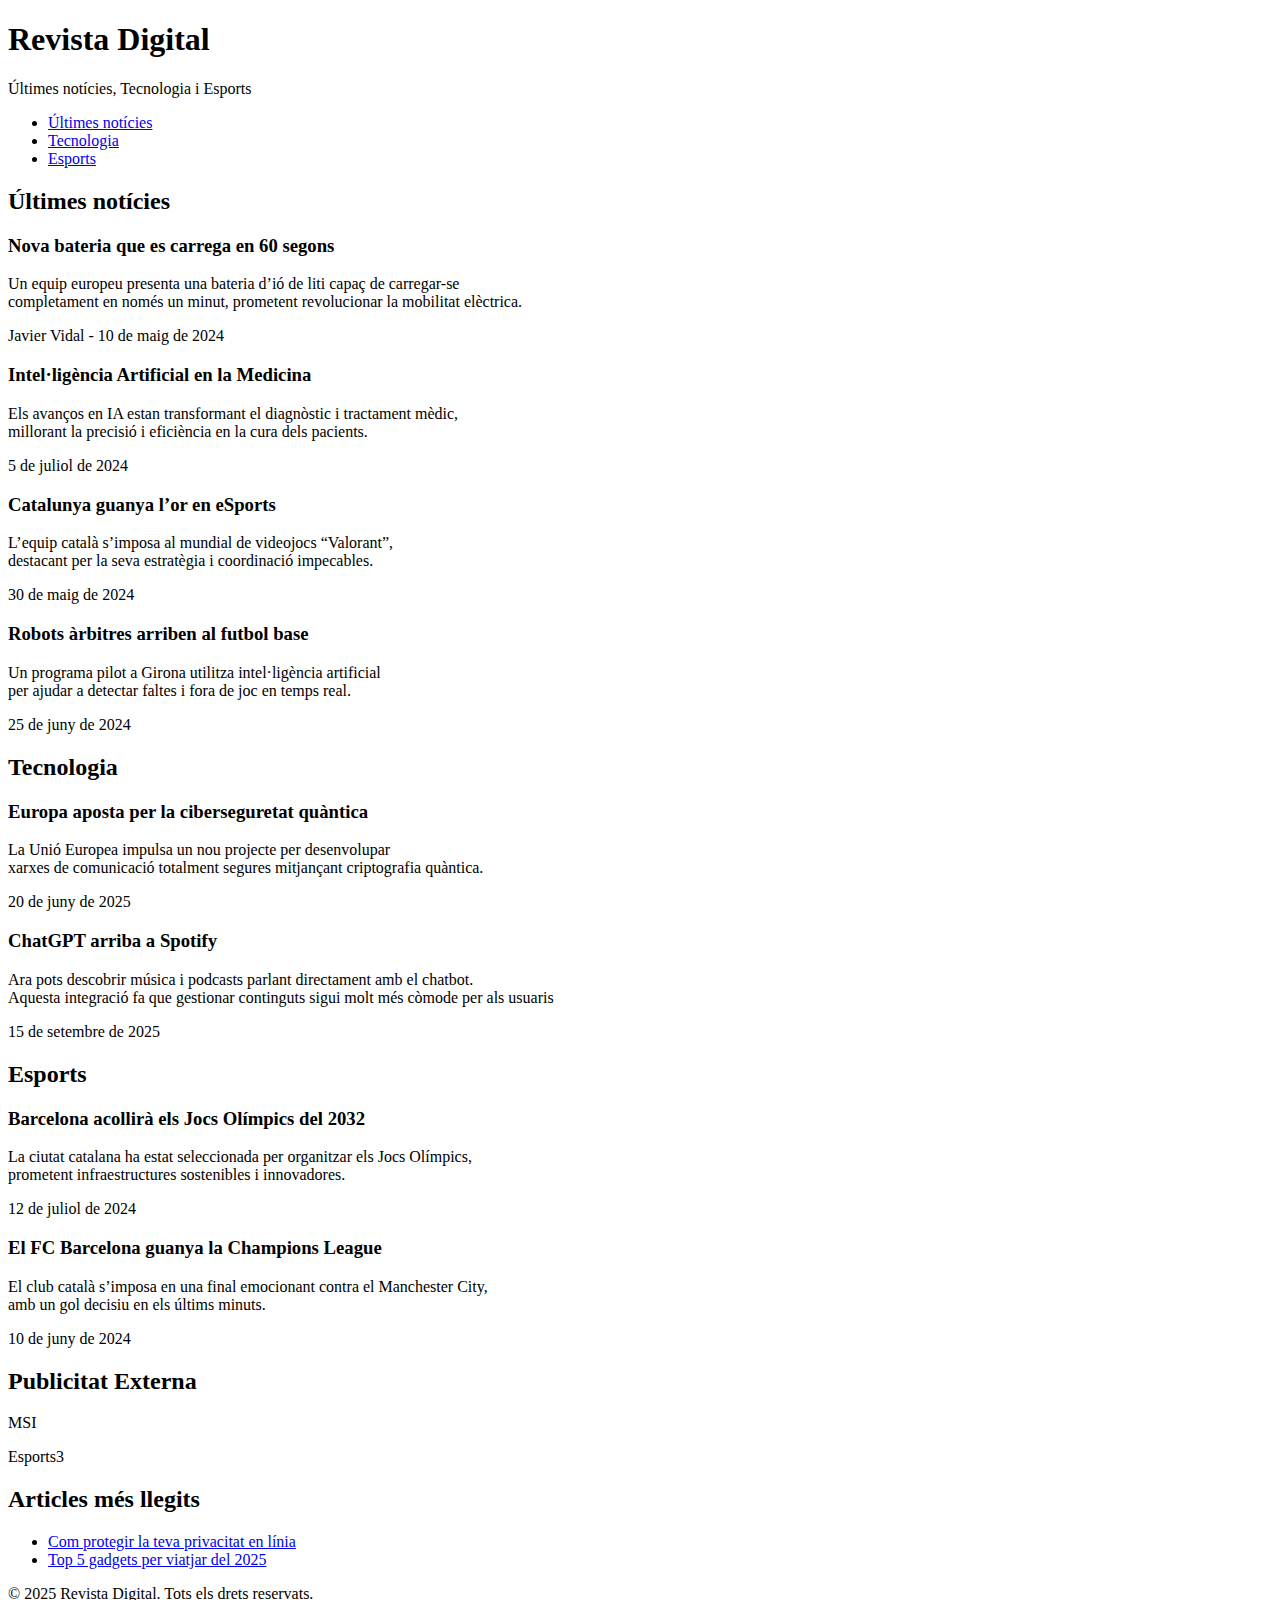
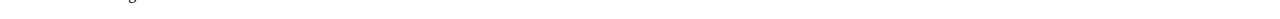
<file: Revista Digital/index.html>
<!DOCTYPE html>
<html lang="ca">
<head>
  <meta charset="UTF-8" />
  <meta name="viewport" content="width=device-width, initial-scale=1.0">
  <meta name="author" content="Javier Vidal">
  <title>Revista Digital</title>
</head>
<body>
  <header>
    <h1>Revista Digital</h1>
    <p>Últimes notícies, Tecnologia i Esports</p>
  </header>
  <nav>
    <ul>
      <li><a href="#ultimes-noticies">Últimes notícies</a></li>
      <li><a href="#tecnologia">Tecnologia</a></li>
      <li><a href="#esports">Esports</a></li>
    </ul>
  </nav>
  <main>
    <section>
      <h2 id="ultimes-noticies">Últimes notícies</h2>
      <article>
        <h3>Nova bateria que es carrega en 60 segons</h3>
        <p>Un equip europeu presenta una bateria d’ió de liti capaç de carregar-se<br> completament en només un minut,
          prometent revolucionar la mobilitat elèctrica.</p>
        <p>
          Javier Vidal - <time>10 de maig de 2024</time>
        </p>
      </article>
      <article>
        <h3>Intel·ligència Artificial en la Medicina</h3>
        <p>Els avanços en IA estan transformant el diagnòstic i tractament mèdic,<br> millorant la precisió i eficiència
          en
          la cura dels pacients.</p><time>5 de juliol de 2024</time>
      </article>
      <article>
        <h3>Catalunya guanya l’or en eSports</h3>
        <p>L’equip català s’imposa al mundial de videojocs “Valorant”,<br> destacant per la seva estratègia i
          coordinació
          impecables.</p><time>30 de maig de 2024</time>
      </article>
      <h3>Robots àrbitres arriben al futbol base</h3>
      <p>Un programa pilot a Girona utilitza intel·ligència artificial<br> per ajudar a detectar faltes i fora de joc en
        temps real.</p><time>25 de juny de 2024</time>
    </section>
    <section>
      <h2 id="tecnologia">Tecnologia</h2>
      <article>
        <h3>Europa aposta per la ciberseguretat quàntica</h3>
        <p>La Unió Europea impulsa un nou projecte per desenvolupar<br> xarxes de comunicació totalment segures
          mitjançant criptografia quàntica.</p><time>20 de juny de 2025</time>
      </article>
      <article>
        <h3>ChatGPT arriba a Spotify</h3>
        <p>Ara pots descobrir música i podcasts parlant directament amb el chatbot.<br> Aquesta integració fa que
          gestionar continguts sigui molt més còmode per als usuaris</p> <time>15 de setembre de 2025</time>
      </article>
    </section>
    <section>
      <h2 id="esports">Esports</h2>
      <article>
        <h3>Barcelona acollirà els Jocs Olímpics del 2032</h3>
        <p>La ciutat catalana ha estat seleccionada per organitzar els Jocs Olímpics,<br> prometent infraestructures
          sostenibles i innovadores.</p><time>12 de juliol de 2024</time>
      </article>
      <article>
        <h3>El FC Barcelona guanya la Champions League</h3>
        <p>El club català s’imposa en una final emocionant contra el Manchester City,<br> amb un gol decisiu en els
          últims minuts.</p><time>10 de juny de 2024</time>
      </article>
    </section>
  </main>
  <aside>
    <section>
      <h2>Publicitat Externa</h2>
      <p>MSI</p>
      <p>Esports3</p>
    </section>
    <section>
      <h2>Articles més llegits</h2>
      <ul>
        <li>
          <a href="http://" target="_blank" rel="noopener noreferrer"></a>
          <a
            href="https://www.3cat.cat/3catinfo/10-consells-per-protegir-la-teva-privacitat-a-internet-i-a-les-xarxes-socials/noticia/3075590/">Com
            protegir la teva privacitat en línia</a>
        </li>
        <li><a href="https://stereociendigital.mx/tecnologia/5-gadgets-imprescindibles-para-viajar-en-2025/">Top 5
            gadgets per viatjar del 2025</a></li>
      </ul>
    </section>
  </aside>

  <footer>
    <p>&copy; 2025 Revista Digital. Tots els drets reservats.</p>
  </footer>
</body>

</html>
</file>
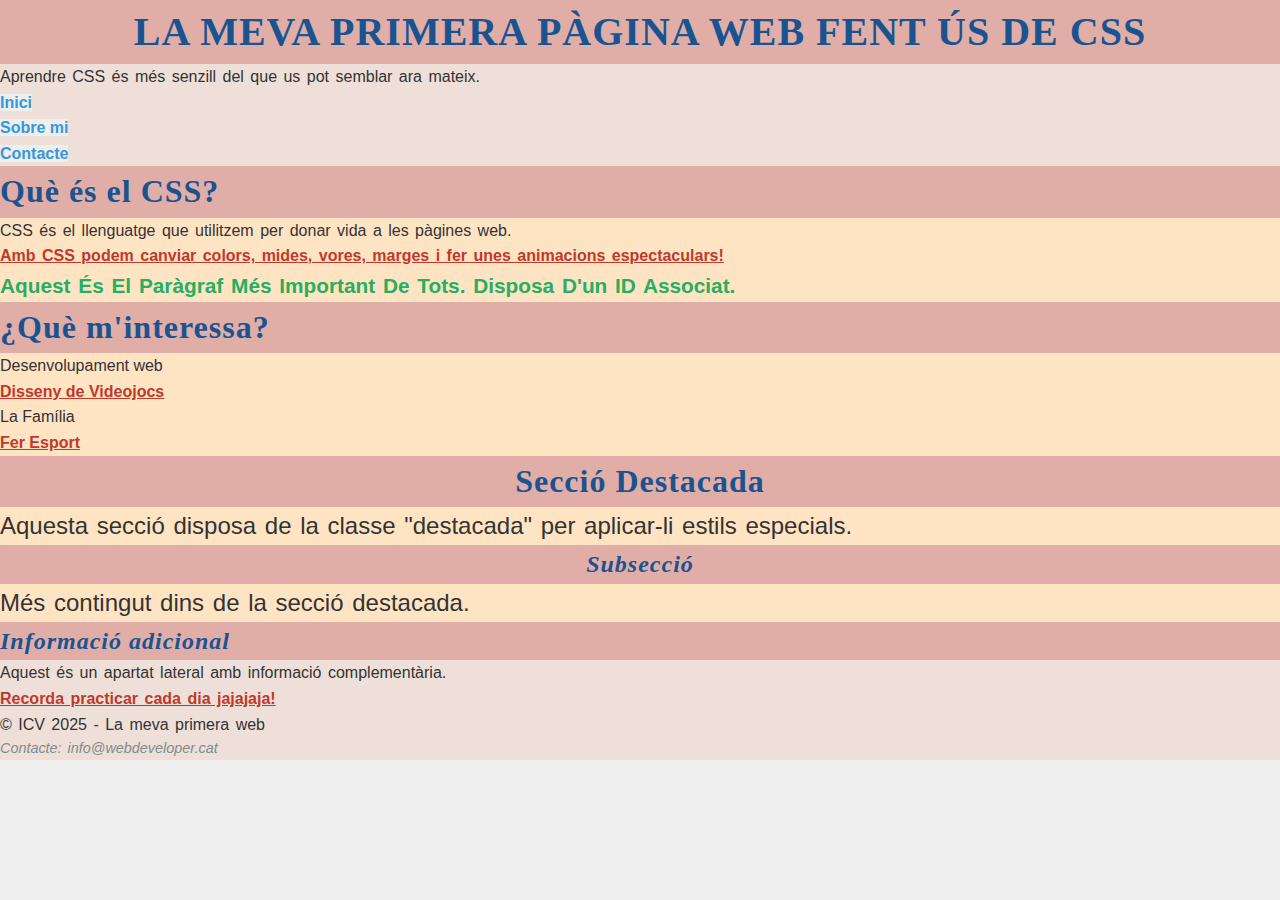
<file: Selectors basics/index.html>
<!DOCTYPE html>
<html lang="ca">
<head>
  <meta charset="UTF-8">
  <meta name="viewport" content="width=device-width, initial-scale=1.0">
  <title>1 - Selectors - Bloc Exercicis CSS</title>
  <meta name="description" content="Exercicis per treballar els Selectors Bàsics de CSS">
  <meta name="author" content="Xavi Garcia">
  <link rel="stylesheet" href="./main.css">
</head>
<body>
  <header>
    <h1>La Meva Primera Pàgina Web fent ús de CSS</h1>
    <p>Aprendre CSS és més senzill del que us pot semblar ara mateix.</p>
  </header>
  <nav>
    <ul>
      <li><a href="#inici">Inici</a></li>
      <li><a href="#jo-mateix">Sobre mi</a></li>
      <li><a href="#contacte">Contacte</a></li>
    </ul>
  </nav>
  <main>
    <section>
      <h2>Què és el CSS?</h2>
      <p>CSS és el llenguatge que utilitzem per donar vida a les pàgines web.</p>
      <p class="important">Amb CSS podem canviar colors, mides, vores, marges i fer unes
        animacions espectaculars!</p>
      <p id="principal">Aquest és el paràgraf més important de tots. Disposa d'un ID associat.</p>
    </section>
    <section>
      <h2>¿Què m'interessa?</h2>
      <ul>
        <li>Desenvolupament web</li>
        <li class="important">Disseny de Videojocs</li>
        <li>La Família</li>
        <li class="important">Fer Esport</li>
      </ul>
    </section>
    <section class="destacada">
      <h2>Secció Destacada</h2>
      <p>Aquesta secció disposa de la classe "destacada" per aplicar-li estils especials.</p>
      <h3>Subsecció</h3>
      <p>Més contingut dins de la secció destacada.</p>
    </section>
    <aside>
      <h3>Informació adicional</h3>
      <p>Aquest és un apartat lateral amb informació complementària.</p>
      <p class="important">Recorda practicar cada dia jajajaja!</p>
    </aside>
  </main>
  <footer>
    <p>&copy; ICV 2025 - La meva primera web</p>
    <p id="contacte">Contacte: info@webdeveloper.cat</p>
  </footer>
</body>
</html>
</file>
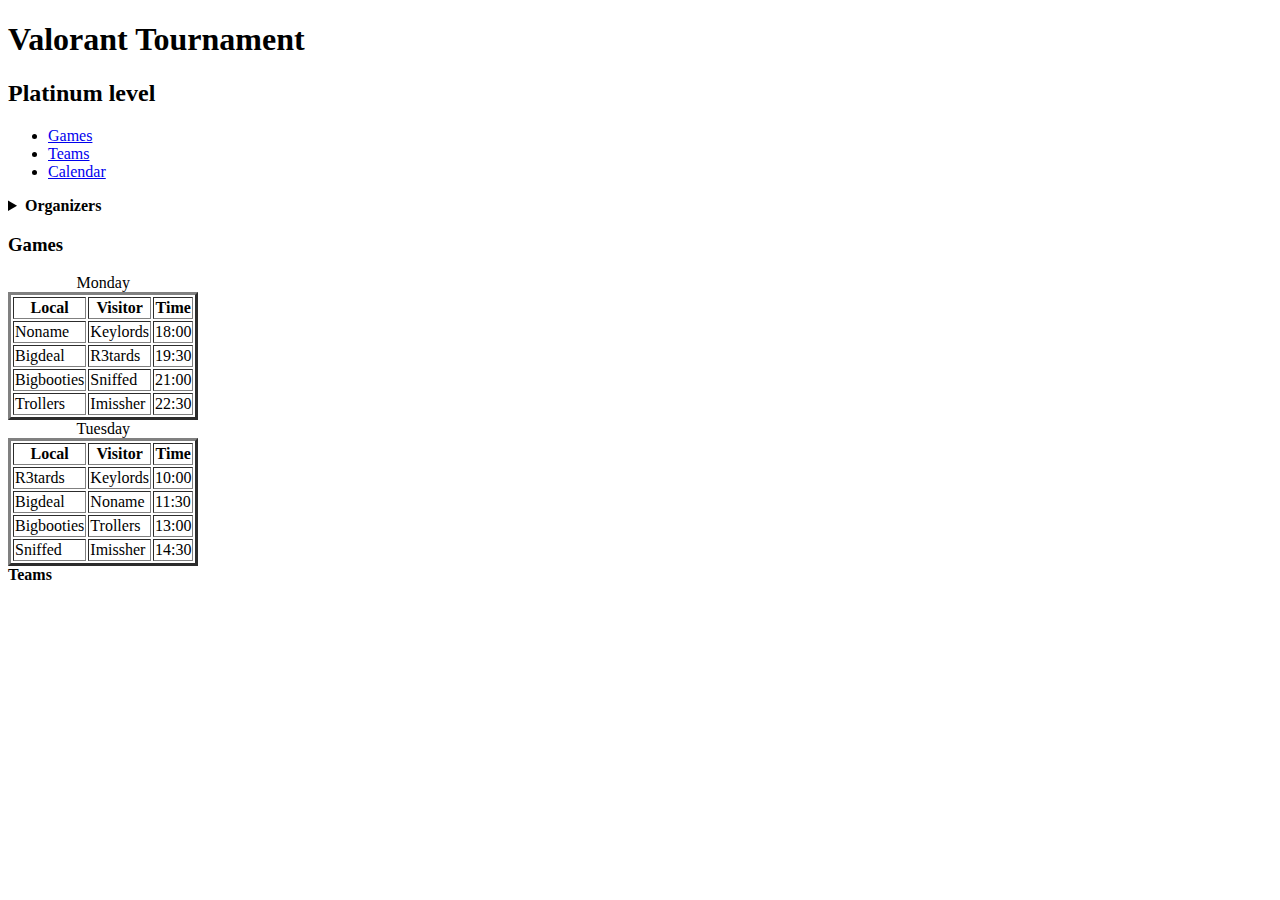
<file: Torneig d'eSports/index.html>
<!DOCTYPE html>
<html lang="en">
<head>
  <meta charset="UTF-8">
  <meta name="viewport" content="width=device-width, initial-scale=1.0">
  <meta name="author" content="Javier Vidal Gómez">
  <title>Torneig d'eSports</title>
</head>
<body>
  <header>
    <h1>Valorant Tournament</h1>
    <h2>Platinum level</h2>
  </header>
  <nav>
    <ul>
      <li><a href="#partides-html">Games</a></li>
      <li><a href="#equips-html">Teams</a></li>
      <li><a href="#calendari-html">Calendar</a></li>
    </ul>
  </nav>
  <main>
    <section>
      <details>
        <summary><strong>Organizers</strong></summary>
        <ul>
          <li>Javier Vidal — 33k followers
            <a href="https://www.youtube.com/JavierVidal" target="_blank">YouTube channel</a>
          </li>
          <li>
            Juan Godoy — 37k followers
            <a href="https://www.twitch.tv/JuanGod" target="_blank">Twitch channel</a>
          </li>
          <li>
            Roger Seguer — 42k followers
            <a href="https://www.youtube.com/RogerHS" target="_blank"> YouTube channel</a>
          </li>
          <li>
            Marc Larrea — 41k followers
            <a href="https://www.tiktok.com/Marclag" target="_blank"> TikTok channel</a>
          </li>
          <li>
            Marc Garcia — 36k followers
            <a href="https://www.twitch.tv/MarcEngine" target="_blank"> Twitch channel</a>
          </li>
          <li>
            Cristian Morales — 48k followers
            <a href="https://www.youtube.com/CristianSouls" target="_blank">YouTube channel</a>
          </li>
        </ul>
      </details>
    </section>
    <section>
      <h3 class="partides-html">Games</h3>
      <table border="3">
        <caption>Monday</caption>
        <thead>
          <tr>
            <th>Local</th>
            <th>Visitor</th>
            <th>Time</th>
          </tr>
        </thead>
        <tbody>
          <tr>
            <td> Noname</td>
            <td> Keylords </td>
            <td> 18:00 </td>
          </tr>
          <tr>
            <td> Bigdeal</td>
            <td> R3tards </td>
            <td> 19:30 </td>
          </tr>
          <tr>
            <td> Bigbooties</td>
            <td> Sniffed </td>
            <td> 21:00 </td>
          </tr>
          <tr>
            <td> Trollers</td>
            <td> Imissher </td>
            <td> 22:30 </td>
          </tr>
        </tbody>
      </table>
    </section>
    <section>
      <table border="3">
        <caption>Tuesday</caption>
        <thead>
          <tr>
            <th>Local</th>
            <th>Visitor</th>
            <th>Time</th>
          </tr>
        </thead>
        <tbody>
          <tr>
            <td> R3tards</td>
            <td> Keylords </td>
            <td> 10:00 </td>
          </tr>
          <tr>
            <td> Bigdeal</td>
            <td> Noname </td>
            <td> 11:30 </td>
          </tr>
          <tr>
            <td> Bigbooties</td>
            <td> Trollers </td>
            <td> 13:00 </td>
          </tr>
          <tr>
            <td> Sniffed</td>
            <td> Imissher </td>
            <td> 14:30</td>
          </tr>
        </tbody>
      </table>
    </section>
    <section>
      <strong><a class="equips-html">Teams</a></strong>
      <table>


      </table>
    </section>

  </main>

</body>
</html>
</file>
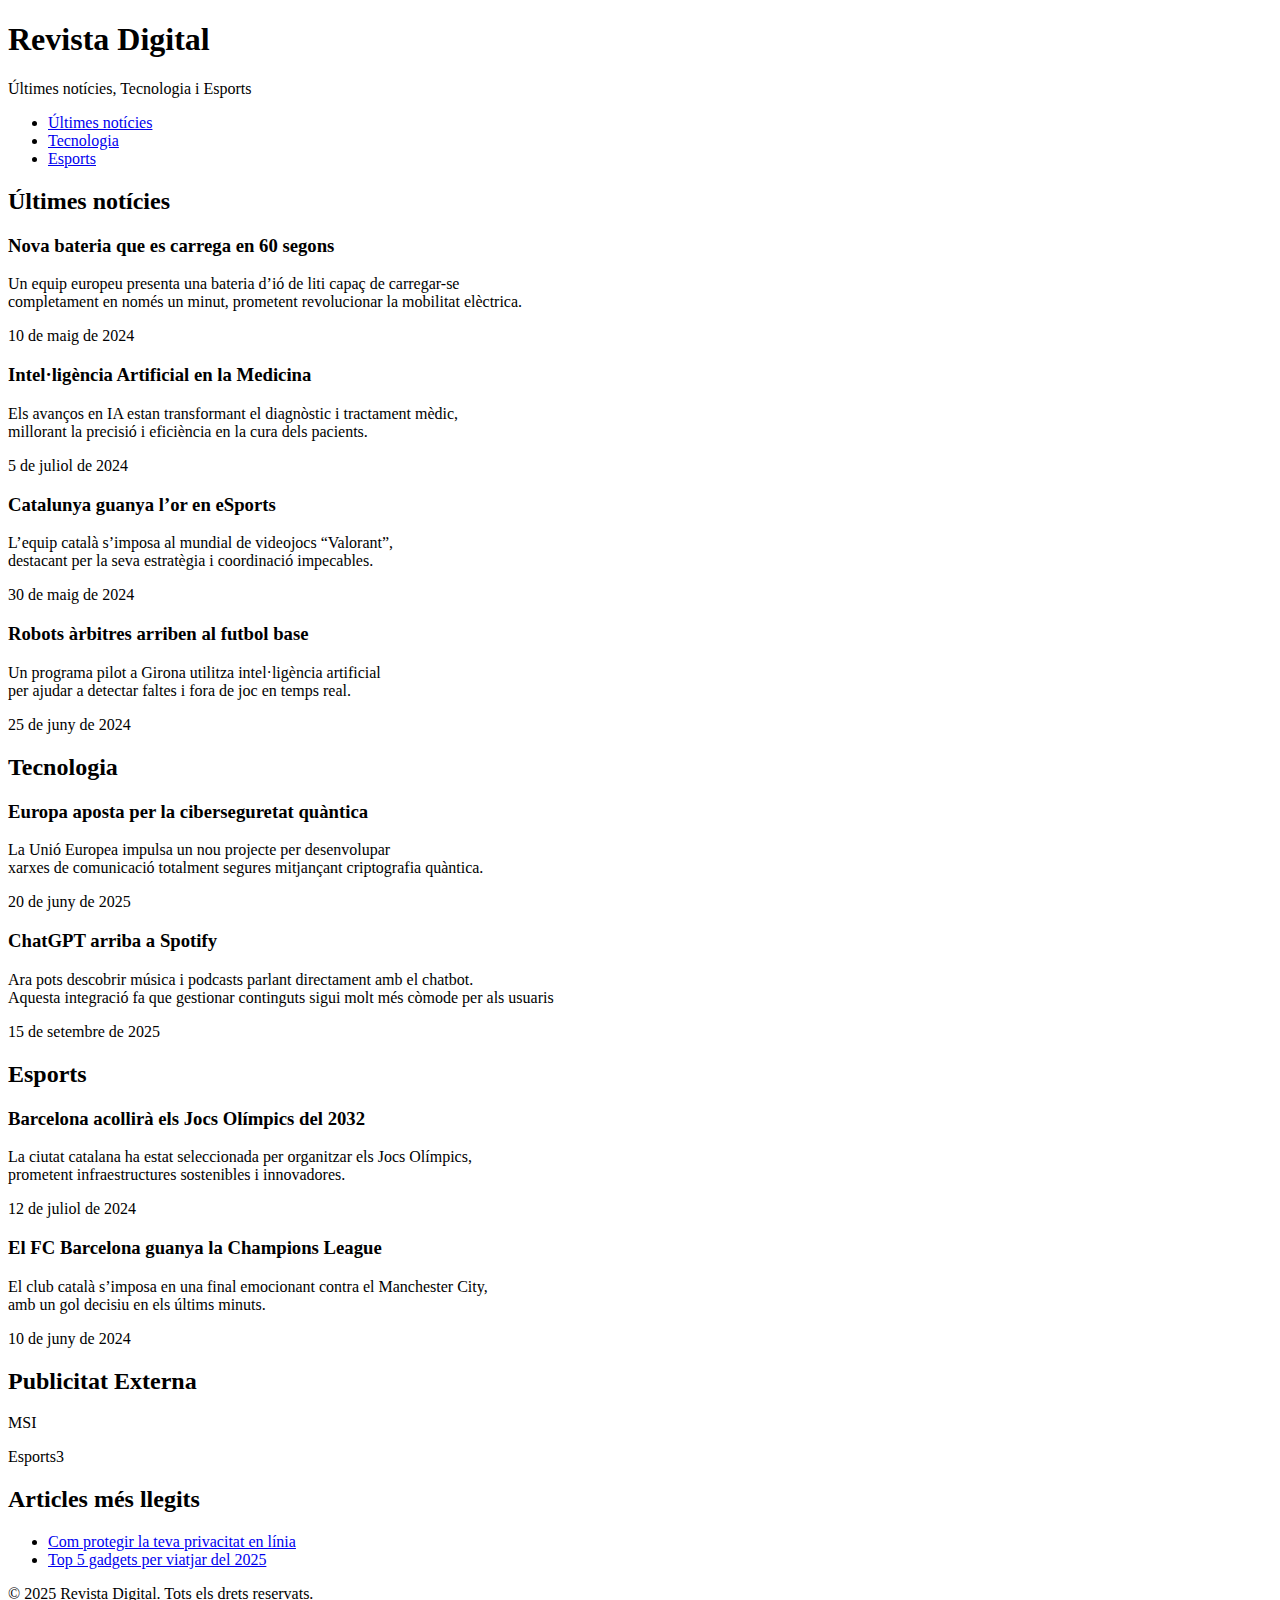
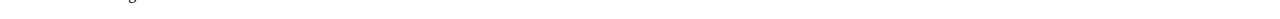
<file: Exercici1.2.html>
<!DOCTYPE html>
<html lang="ca">
<head>
  <meta charset="UTF-8" />
  <meta name="viewport" content="width=device-width, initial-scale=1.0">
  <meta name="author" content="Javier Vidal">
  <title>Revista Digital</title>
</head>
<body>
  <header>
    <h1>Revista Digital</h1>
    <p>Últimes notícies, Tecnologia i Esports</p>
  </header>
  <nav>
    <ul>
      <li><a href="#ultimes-noticies">Últimes notícies</a></li>
      <li><a href="#tecnologia">Tecnologia</a></li>
      <li><a href="#esports">Esports</a></li>
    </ul>
  </nav>
  <main>
    <section>
      <h2 id="ultimes-noticies">Últimes notícies</h2>
      <article>
        <h3>Nova bateria que es carrega en 60 segons</h3>
        <p>Un equip europeu presenta una bateria d’ió de liti capaç de carregar-se<br> completament en només un minut,
          prometent revolucionar la mobilitat elèctrica.</p><time>10 de maig de 2024</time>
      </article>
      <article>
        <h3>Intel·ligència Artificial en la Medicina</h3>
        <p>Els avanços en IA estan transformant el diagnòstic i tractament mèdic,<br> millorant la precisió i eficiència
          en
          la cura dels pacients.</p><time>5 de juliol de 2024</time>
      </article>
      <article>
        <h3>Catalunya guanya l’or en eSports</h3>
        <p>L’equip català s’imposa al mundial de videojocs “Valorant”,<br> destacant per la seva estratègia i
          coordinació
          impecables.</p><time>30 de maig de 2024</time>
      </article>
      <h3>Robots àrbitres arriben al futbol base</h3>
      <p>Un programa pilot a Girona utilitza intel·ligència artificial<br> per ajudar a detectar faltes i fora de joc en
        temps real.</p><time>25 de juny de 2024</time>
    </section>
    <section>
      <h2 id="tecnologia">Tecnologia</h2>
      <article>
        <h3>Europa aposta per la ciberseguretat quàntica</h3>
        <p>La Unió Europea impulsa un nou projecte per desenvolupar<br> xarxes de comunicació totalment segures
          mitjançant criptografia quàntica.</p><time>20 de juny de 2025</time>
      </article>
      <article>
        <h3>ChatGPT arriba a Spotify</h3>
        <p>Ara pots descobrir música i podcasts parlant directament amb el chatbot.<br> Aquesta integració fa que
          gestionar continguts sigui molt més còmode per als usuaris</p> <time>15 de setembre de 2025</time>
      </article>
    </section>
    <section>
      <h2 id="esports">Esports</h2>
      <article>
        <h3>Barcelona acollirà els Jocs Olímpics del 2032</h3>
        <p>La ciutat catalana ha estat seleccionada per organitzar els Jocs Olímpics,<br> prometent infraestructures
          sostenibles i innovadores.</p><time>12 de juliol de 2024</time>
      </article>
      <article>
        <h3>El FC Barcelona guanya la Champions League</h3>
        <p>El club català s’imposa en una final emocionant contra el Manchester City,<br> amb un gol decisiu en els
          últims minuts.</p><time>10 de juny de 2024</time>
      </article>
    </section>
  </main>
  <aside>
    <section>
      <h2>Publicitat Externa</h2>
      <p>MSI</p>
      <p>Esports3</p>
    </section>
    <section>
      <h2>Articles més llegits</h2>
      <ul>
        <li><a
            href="https://www.3cat.cat/3catinfo/10-consells-per-protegir-la-teva-privacitat-a-internet-i-a-les-xarxes-socials/noticia/3075590/">Com
            protegir la teva privacitat en línia</a></li>
        <addres></addres>
        <li><a href="https://stereociendigital.mx/tecnologia/5-gadgets-imprescindibles-para-viajar-en-2025/">Top 5
            gadgets per viatjar del 2025</a></li>
      </ul>
    </section>
  </aside>
</body>
<footer>
  <p>&copy; 2025 Revista Digital. Tots els drets reservats.</p>
</footer>

</html>
</file>
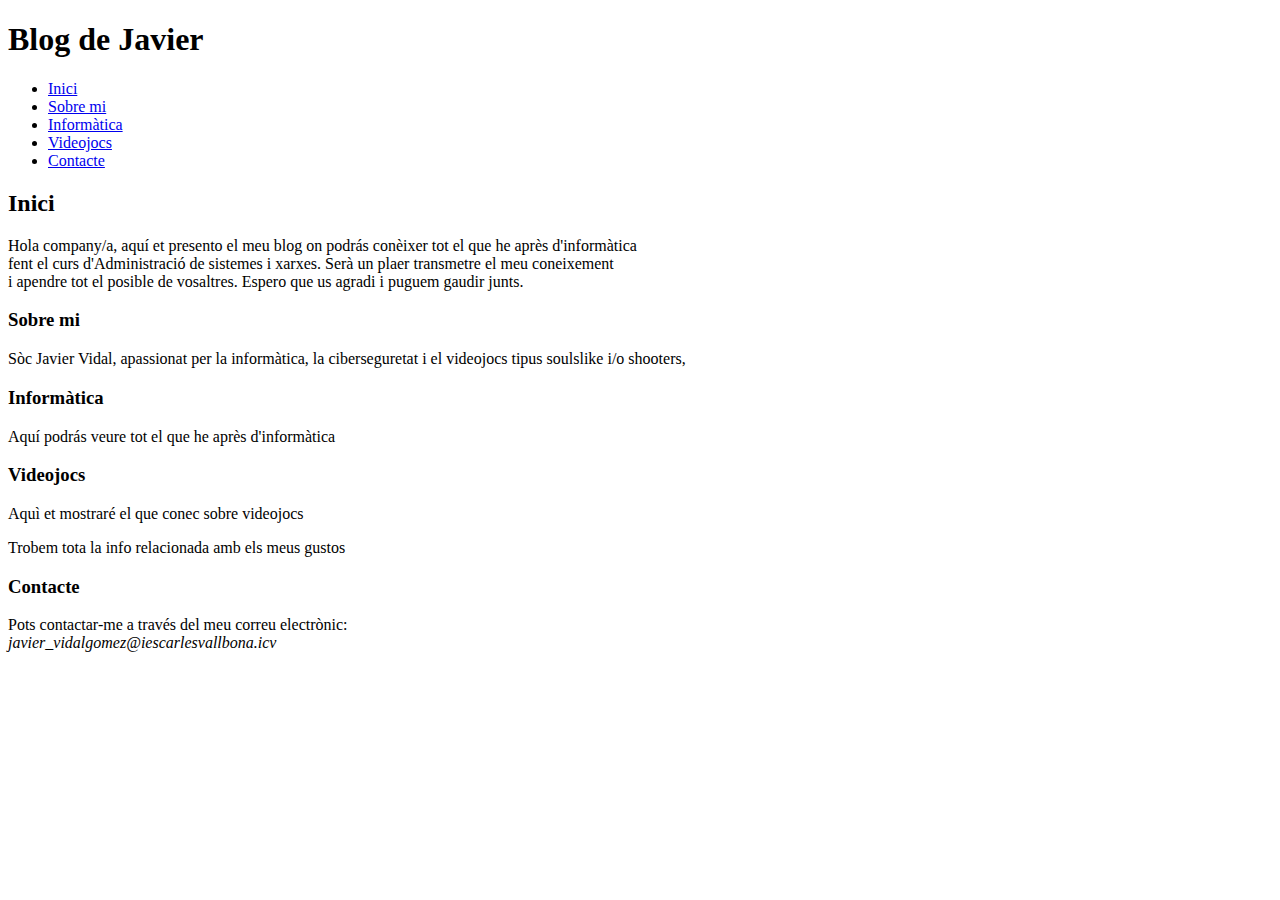
<file: Exercici1Blog.1.html>
<!DOCTYPE html>
<html lang="ca">
<head>
  <meta charset="UTF-8" />
  <meta name="viewport" content="width=device-width, 
  initial-scale=1.0">
  <meta name="author" content="Javier Vidal">
  <title>Blog de Javier</title>
</head>
<body>
  <header>
    <h1>Blog de Javier</h1>
    <nav>
      <ul>
        <li><a href="#inici">Inici</a></li>
        <li><a href="#sobre-mi">Sobre mi</a></li>
        <li><a href="#informatica">Informàtica</a></li>
        <li><a href="#videojocs">Videojocs</a></li>
        <li><a href="#contacte">Contacte</a></li>
      </ul>
    </nav>
  </header>
  <main>
    <section>
      <article>
        <h2 id="inici">Inici</h2>
        <p>Hola company/a, aquí et presento el meu blog on podrás conèixer tot el que he après
          d'informàtica <br>fent el
          curs
          d'Administració de sistemes i xarxes. Serà un plaer transmetre el meu coneixement<br> i apendre tot el posible
          de
          vosaltres. Espero que us agradi i puguem gaudir junts.</p>
      </article>
      <article>
        <h3 id="sobre-mi">Sobre mi</h3>
        <p>Sòc Javier Vidal, apassionat per la informàtica, la ciberseguretat i el videojocs tipus soulslike i/o
          shooters,</p>
      </article>
      <article>
        <h3 id="informatica">Informàtica</h3>
        <p>Aquí podrás veure tot el que he après d'informàtica</p>
      </article>
      <article>
        <h3 id="videojocs">Videojocs</h3>
        <p>Aquì et mostraré el que conec sobre videojocs</p>
      </article>
    </section>
  </main>


  <section>
    <aside>Trobem tota la info relacionada amb els meus gustos</aside>
  </section>

  <footer>
    <h3 id="contacte">Contacte</h3>
    <p>Pots contactar-me a través del meu correu electrònic:<br><em>javier_vidalgomez@iescarlesvallbona.icv</em> </p>
  </footer>


</body>


<nav>

</nav>

<body>

</body>
</html>
</file>
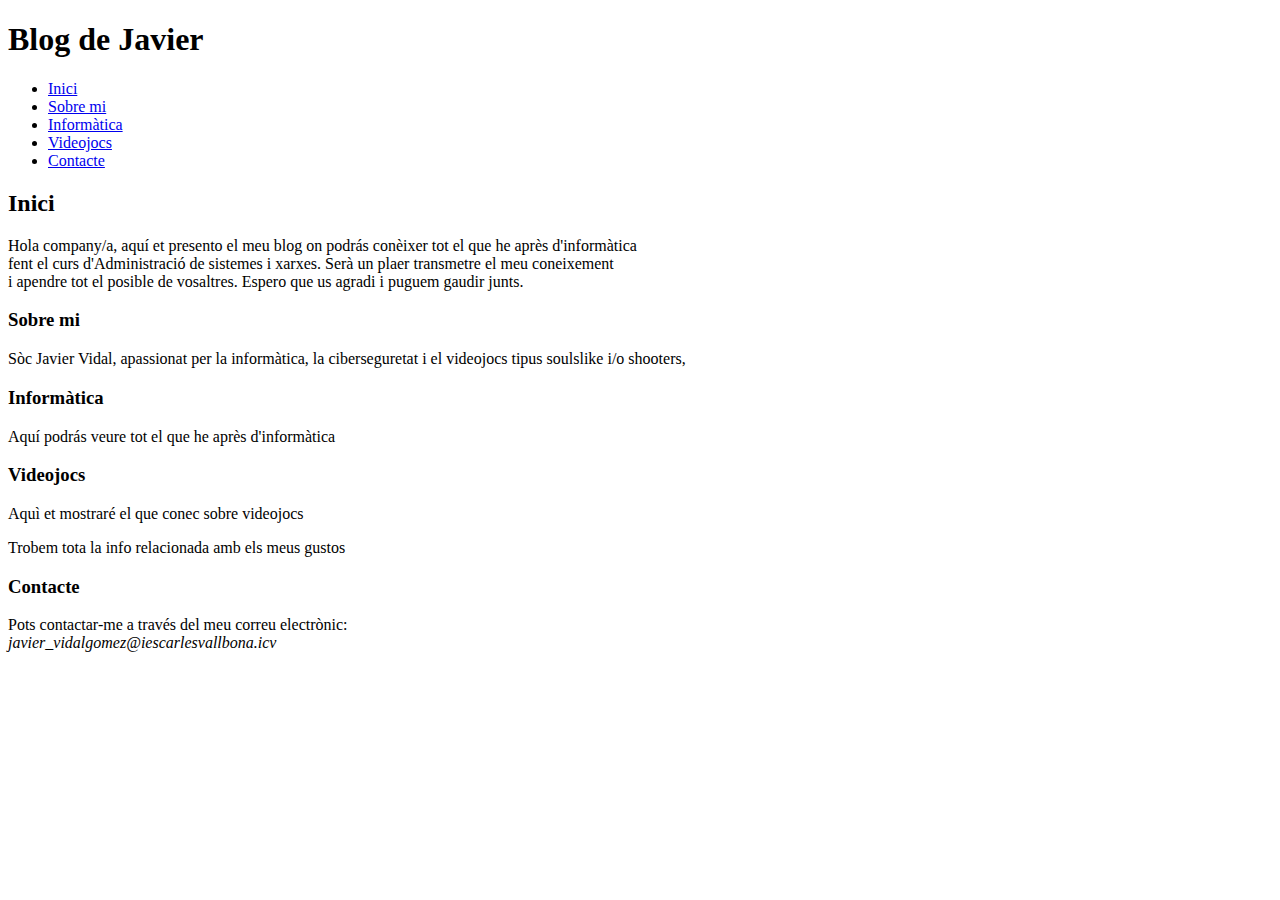
<file: Exercici1BlogPersonal.html>
<!DOCTYPE html>
<html lang="ca">
<head>
  <meta charset="UTF-8" />
  <meta name="viewport" content="width=device-width, 
  initial-scale=1.0">
  <meta name="author" content="Javier Vidal">
  <title>Blog de Javier</title>
</head>
<body>
  <header>
    <h1>Blog de Javier</h1>
    <nav>
      <ul>
        <li><a href="#inici">Inici</a></li>
        <li><a href="#sobre-mi">Sobre mi</a></li>
        <li><a href="#informatica">Informàtica</a></li>
        <li><a href="#videojocs">Videojocs</a></li>
        <li><a href="#contacte">Contacte</a></li>
      </ul>
    </nav>
  </header>
  <main>
    <section>
      <article>
        <h2 id="inici">Inici</h2>
        <p>Hola company/a, aquí et presento el meu blog on podrás conèixer tot el que he après
          d'informàtica <br>fent el
          curs
          d'Administració de sistemes i xarxes. Serà un plaer transmetre el meu coneixement<br> i apendre tot el posible
          de
          vosaltres. Espero que us agradi i puguem gaudir junts.</p>
      </article>
      <article>
        <h3 id="sobre-mi">Sobre mi</h3>
        <p>Sòc Javier Vidal, apassionat per la informàtica, la ciberseguretat i el videojocs tipus soulslike i/o
          shooters,</p>
      </article>
      <article>
        <h3 id="informatica">Informàtica</h3>
        <p>Aquí podrás veure tot el que he après d'informàtica</p>
      </article>
      <article>
        <h3 id="videojocs">Videojocs</h3>
        <p>Aquì et mostraré el que conec sobre videojocs</p>
      </article>
    </section>    
</body>
  </main>
  <section>
    <aside>Trobem tota la info relacionada amb els meus gustos</aside>
  </section>

  <footer>
    <h3 id="contacte">Contacte</h3>
    <p>Pots contactar-me a través del meu correu electrònic:<br><em>javier_vidalgomez@iescarlesvallbona.icv</em> </p>
  </footer>
</html>
</file>
<file: Selectors basics/main.css>
* {
  margin: 0;
  padding: 0;
  box-sizing: border-box;
}

html {
  font-size: 16px;
}

body {
  background-color: #eeeeee;
  color: #333333;
  font-family: Arial;
  line-height: 1.6;
}

section {
  background-color: bisque;
}

h1,
h2,
h3 {
  font-family: Georgia;
  color: #1a5490;
  letter-spacing: 1px;
  background-color: #e1ada7;
}

header,
nav,
aside,
footer {
  background-color: rgba(238, 202, 183, 0.4);
}

h1 {
  font-size: 2.5rem;
  text-transform: uppercase;
  text-align: center;
}

h2 {
  font-size: 2rem;
  font-weight: 700;
}

h3 {
  font-size: 1.5rem;
  font-style: italic;
}

p {
  word-spacing: 2px;
  text-align: justify;
}

a {
  background-color: #eeeeee;
  color: #3498db;
  text-decoration: none;
  font-weight: 700;
}

.important {
  color: #c0392b;
  font-weight: 700;
  text-decoration: underline;
}

.destacada {
  font-size: 1.5rem;
  text-align: center;
}

#principal {
  color: #27ae60;
  font-size: 1.3rem;
  font-weight: 700;
  text-transform: capitalize;
}

#contacte {
  font-size: 0.9rem;
  font-style: oblique;
  color: #7f8c8d;
}
</file>
